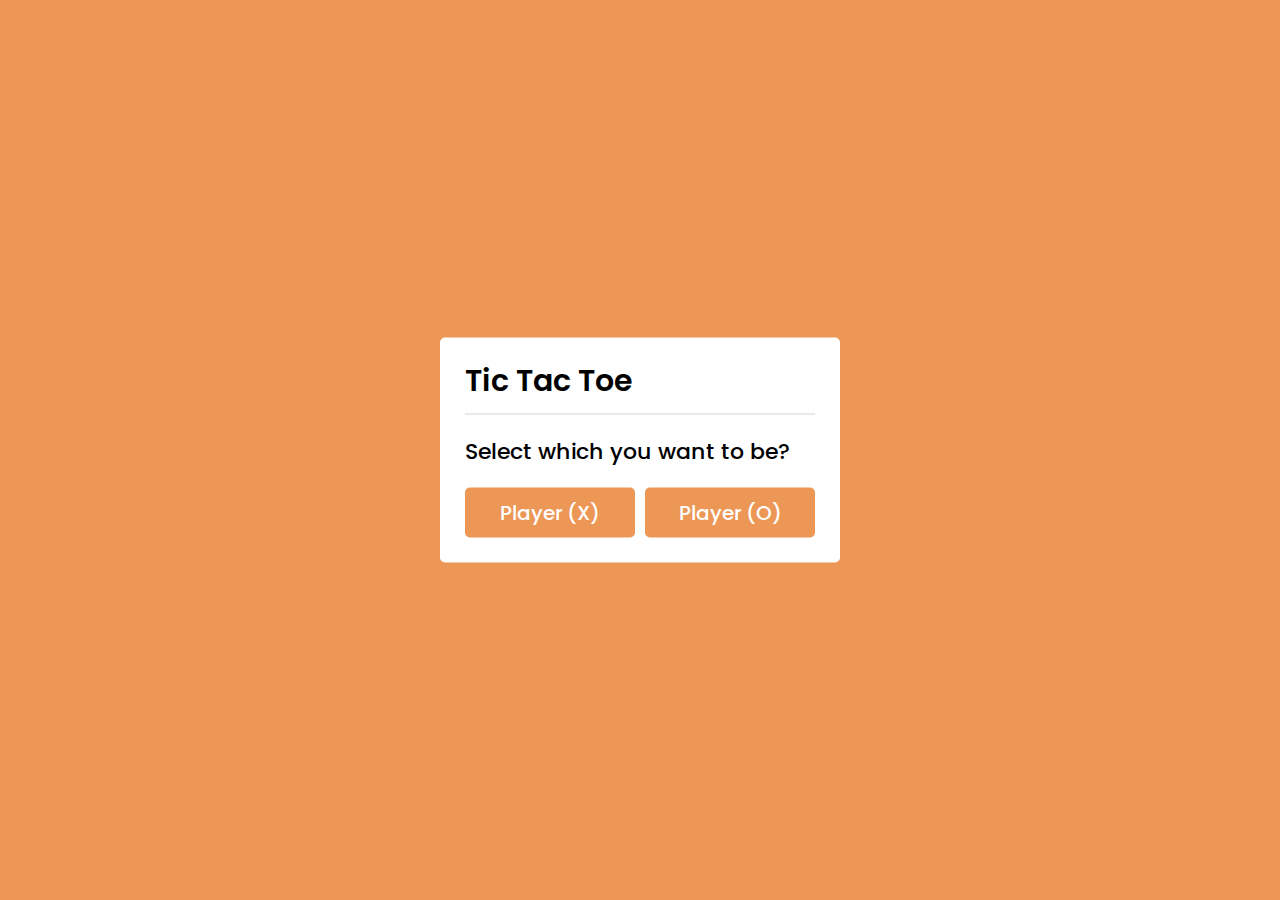
<file: index.html>
<!DOCTYPE html>
<html lang="en">
<head>
    <meta charset="UTF-8">
    <title>Tic Tac Toe Game </title>
    <link rel="stylesheet" href="style.css">
    <link rel="stylesheet" href="https://cdnjs.cloudflare.com/ajax/libs/font-awesome/5.15.3/css/all.min.css"/>
</head>
<body>
  <!-- select box -->
  <div class="select-box">
    <header>Tic Tac Toe</header>
    <div class="content">
      <div class="title">Select which you want to be?</div>
      <div class="options">
        <button class="playerX">Player (X)</button>
        <button class="playerO">Player (O)</button>
      </div>
    </div>
  </div> 
  <!-- playboard section -->
  <div class="play-board">
    <div class="details">
      <div class="players">
        <span class="Xturn">X's Turn</span>
        <span class="Oturn">O's Turn</span>
        <div class="slider"></div>
      </div>
    </div>
    <div class="play-area">
      <section>
        <span class="box1"></span>
        <span class="box2"></span>
        <span class="box3"></span>
      </section>
      <section>
        <span class="box4"></span>
        <span class="box5"></span>
        <span class="box6"></span>
      </section>
      <section>
        <span class="box7"></span>
        <span class="box8"></span>
        <span class="box9"></span>
      </section>
    </div>
  </div>
  <!-- result box -->
  <div class="result-box">
    <div class="won-text"></div>
    <div class="btn"><button>Replay</button></div>
  </div>
  <script src="App.js"></script>
</body>
</html>
</file>
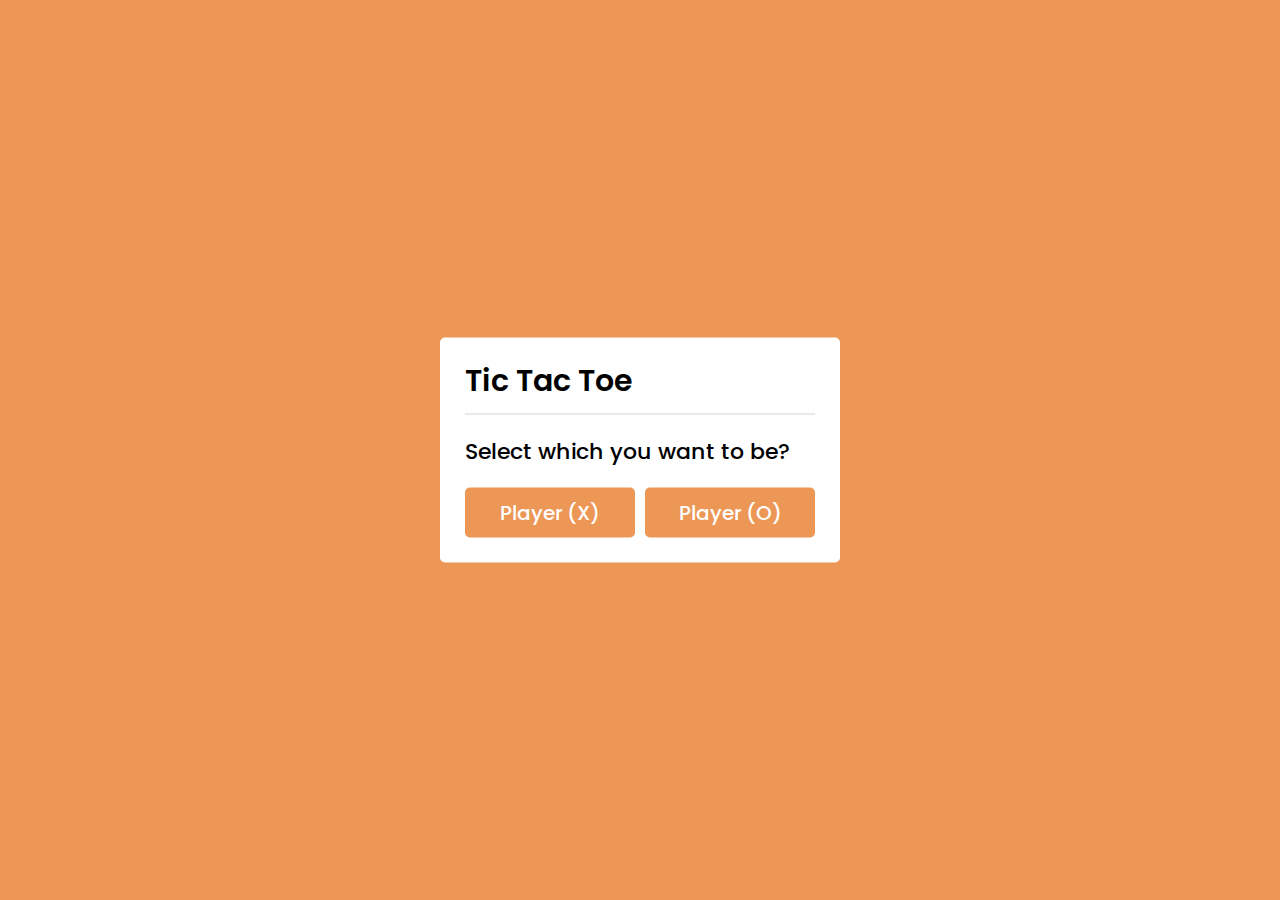
<file: game.html>
<!DOCTYPE html>
<html lang="en">
<head>
    <meta charset="UTF-8">
    <title>Tic Tac Toe Game </title>
    <link rel="stylesheet" href="game.css">
    <link rel="stylesheet" href="https://cdnjs.cloudflare.com/ajax/libs/font-awesome/5.15.3/css/all.min.css"/>
</head>
<body>
  <!-- select box -->
  <div class="select-box">
    <header>Tic Tac Toe</header>
    <div class="content">
      <div class="title">Select which you want to be?</div>
      <div class="options">
        <button class="playerX">Player (X)</button>
        <button class="playerO">Player (O)</button>
      </div>
    </div>
  </div> 
  <!-- playboard section -->
  <div class="play-board">
    <div class="details">
      <div class="players">
        <span class="Xturn">X's Turn</span>
        <span class="Oturn">O's Turn</span>
        <div class="slider"></div>
      </div>
    </div>
    <div class="play-area">
      <section>
        <span class="box1"></span>
        <span class="box2"></span>
        <span class="box3"></span>
      </section>
      <section>
        <span class="box4"></span>
        <span class="box5"></span>
        <span class="box6"></span>
      </section>
      <section>
        <span class="box7"></span>
        <span class="box8"></span>
        <span class="box9"></span>
      </section>
    </div>
  </div>
  <!-- result box -->
  <div class="result-box">
    <div class="won-text"></div>
    <div class="btn"><button>Replay</button></div>
  </div>
  <script src="game.js"></script>
</body>
</html>
</file>
<file: style.css>
@import url('https://fonts.googleapis.com/css2?family=Poppins:wght@200;300;400;500;600;700&display=swap');
*{
  margin: 0;
  padding: 0;
  box-sizing: border-box;
  font-family: 'Poppins', sans-serif;
}
::selection{
  color: #fff;
  background:#ed9756;
}
body{
    background:#ed9756;
}
.select-box, .play-board, .result-box{
  position: absolute;
  top: 50%;
  left: 50%;
  transform: translate(-50%, -50%);
  transition: all 0.3s ease;
}
.select-box{
  background: #fff;
  padding: 20px 25px 25px;
  border-radius: 5px;
  max-width: 400px;
  width: 100%;
}
.select-box.hide{
  opacity: 0;
  pointer-events: none;
}
.select-box header{
  font-size: 30px;
  font-weight: 600;
  padding-bottom: 10px;
  border-bottom: 1px solid lightgrey;
}
.select-box .title{
  font-size: 22px;
  font-weight: 500;
  margin: 20px 0;
}
.select-box .options{
  display: flex;
  width: 100%;
}
.options button{
  width: 100%;
  font-size: 20px;
  font-weight: 500;
  padding: 10px 0;
  border: none;
  background: #ed9756;
  border-radius: 5px;
  color: #fff;
  outline: none;
  cursor: pointer;
  transition: all 0.3s ease;
}
.options button:hover,
.btn button:hover{
  transform: scale(0.96);
}
.options button.playerX{
  margin-right: 5px;
}
.options button.playerO{
  margin-left: 5px;
}
.select-box .credit{
  text-align: center;
  margin-top: 20px;
  font-size: 18px;
  font-weight: 500;
}
.select-box .credit a{
  color: #ed9756;
  text-decoration: none;
}
.select-box .credit a:hover{
  text-decoration: underline;
}
.play-board{
  opacity: 0;
  pointer-events: none;
  transform: translate(-50%, -50%) scale(0.9);
}
.play-board.show{
  opacity: 1;
  pointer-events: auto;
  transform: translate(-50%, -50%) scale(1);
}
.play-board .details{
  padding: 7px;
  border-radius: 5px;
  background: #fff;
}
.play-board .players{
  width: 100%;
  display: flex;
  position: relative;
  justify-content: space-between;
}
.players span{
  position: relative;
  z-index: 2;
  color: #ed9756;
  font-size: 20px;
  font-weight: 500;
  padding: 10px 0;
  width: 100%;
  text-align: center;
  cursor: default;
  user-select: none;
  transition: all 0.3 ease;
}
.players.active span:first-child{
  color: #fff;
}
.players.active span:last-child{
    color: #ed9756;
}
.players span:first-child{
  color: #fff;
}
.players .slider{
  position: absolute;
  top: 0;
  left: 0;
  width: 50%;
  height: 100%;
  background: #ed9756;;
  border-radius: 5px;
  transition: all 0.3s ease;
}
.players.active .slider{
  left: 50%;
}
.players.active span:first-child{
    color: #ed9756;
}
.players.active span:nth-child(2){
  color: #fff;
}
.players.active .slider{
  left: 50%;
}
.play-area{
  margin-top: 20px;
}
.play-area section{
  display: flex;
  margin-bottom: 1px;
}
.play-area section span{
  display: block;
  height: 90px;
  width: 90px;
  margin: 2px;
  color: #ed9756;
  font-size: 40px;
  line-height: 80px;
  text-align: center;
  border-radius: 5px;
  background: #fff;
}
.result-box{
  padding: 25px 20px;
  border-radius: 5px;
  max-width: 400px;
  width: 100%;
  opacity: 0;
  text-align: center;
  background: #fff;
  pointer-events: none;
  transform: translate(-50%, -50%) scale(0.9);
}
.result-box.show{
  opacity: 1;
  pointer-events: auto;
  transform: translate(-50%, -50%) scale(1);
}
.result-box .won-text{
  font-size: 30px;
  font-weight: 500;
  display: flex;
  justify-content: center;
}
.result-box .won-text p{
  font-weight: 600;
  margin: 0 5px;
}
.result-box .btn{
  width: 100%;
  margin-top: 25px;
  display: flex;
  justify-content: center;
}
.btn button{
  font-size: 18px;
  font-weight: 500;
  padding: 8px 20px;
  border: none;
  background: #ed9756;
  border-radius: 5px;
  color: #fff;
  outline: none;
  cursor: pointer;
  transition: all 0.3s ease;
}
</file>
<file: game.css>
@import url('https://fonts.googleapis.com/css2?family=Poppins:wght@200;300;400;500;600;700&display=swap');
*{
  margin: 0;
  padding: 0;
  box-sizing: border-box;
  font-family: 'Poppins', sans-serif;
}
::selection{
  color: #fff;
  background:#ed9756;
}
body{
    background:#ed9756;
}
.select-box, .play-board, .result-box{
  position: absolute;
  top: 50%;
  left: 50%;
  transform: translate(-50%, -50%);
  transition: all 0.3s ease;
}
.select-box{
  background: #fff;
  padding: 20px 25px 25px;
  border-radius: 5px;
  max-width: 400px;
  width: 100%;
}
.select-box.hide{
  opacity: 0;
  pointer-events: none;
}
.select-box header{
  font-size: 30px;
  font-weight: 600;
  padding-bottom: 10px;
  border-bottom: 1px solid lightgrey;
}
.select-box .title{
  font-size: 22px;
  font-weight: 500;
  margin: 20px 0;
}
.select-box .options{
  display: flex;
  width: 100%;
}
.options button{
  width: 100%;
  font-size: 20px;
  font-weight: 500;
  padding: 10px 0;
  border: none;
  background: #ed9756;
  border-radius: 5px;
  color: #fff;
  outline: none;
  cursor: pointer;
  transition: all 0.3s ease;
}
.options button:hover,
.btn button:hover{
  transform: scale(0.96);
}
.options button.playerX{
  margin-right: 5px;
}
.options button.playerO{
  margin-left: 5px;
}
.select-box .credit{
  text-align: center;
  margin-top: 20px;
  font-size: 18px;
  font-weight: 500;
}
.select-box .credit a{
  color: #ed9756;
  text-decoration: none;
}
.select-box .credit a:hover{
  text-decoration: underline;
}
.play-board{
  opacity: 0;
  pointer-events: none;
  transform: translate(-50%, -50%) scale(0.9);
}
.play-board.show{
  opacity: 1;
  pointer-events: auto;
  transform: translate(-50%, -50%) scale(1);
}
.play-board .details{
  padding: 7px;
  border-radius: 5px;
  background: #fff;
}
.play-board .players{
  width: 100%;
  display: flex;
  position: relative;
  justify-content: space-between;
}
.players span{
  position: relative;
  z-index: 2;
  color: #ed9756;
  font-size: 20px;
  font-weight: 500;
  padding: 10px 0;
  width: 100%;
  text-align: center;
  cursor: default;
  user-select: none;
  transition: all 0.3 ease;
}
.players.active span:first-child{
  color: #fff;
}
.players.active span:last-child{
    color: #ed9756;
}
.players span:first-child{
  color: #fff;
}
.players .slider{
  position: absolute;
  top: 0;
  left: 0;
  width: 50%;
  height: 100%;
  background: #ed9756;;
  border-radius: 5px;
  transition: all 0.3s ease;
}
.players.active .slider{
  left: 50%;
}
.players.active span:first-child{
    color: #ed9756;
}
.players.active span:nth-child(2){
  color: #fff;
}
.players.active .slider{
  left: 50%;
}
.play-area{
  margin-top: 20px;
}
.play-area section{
  display: flex;
  margin-bottom: 1px;
}
.play-area section span{
  display: block;
  height: 90px;
  width: 90px;
  margin: 2px;
  color: #ed9756;
  font-size: 40px;
  line-height: 80px;
  text-align: center;
  border-radius: 5px;
  background: #fff;
}
.result-box{
  padding: 25px 20px;
  border-radius: 5px;
  max-width: 400px;
  width: 100%;
  opacity: 0;
  text-align: center;
  background: #fff;
  pointer-events: none;
  transform: translate(-50%, -50%) scale(0.9);
}
.result-box.show{
  opacity: 1;
  pointer-events: auto;
  transform: translate(-50%, -50%) scale(1);
}
.result-box .won-text{
  font-size: 30px;
  font-weight: 500;
  display: flex;
  justify-content: center;
}
.result-box .won-text p{
  font-weight: 600;
  margin: 0 5px;
}
.result-box .btn{
  width: 100%;
  margin-top: 25px;
  display: flex;
  justify-content: center;
}
.btn button{
  font-size: 18px;
  font-weight: 500;
  padding: 8px 20px;
  border: none;
  background: #ed9756;
  border-radius: 5px;
  color: #fff;
  outline: none;
  cursor: pointer;
  transition: all 0.3s ease;
}
</file>
